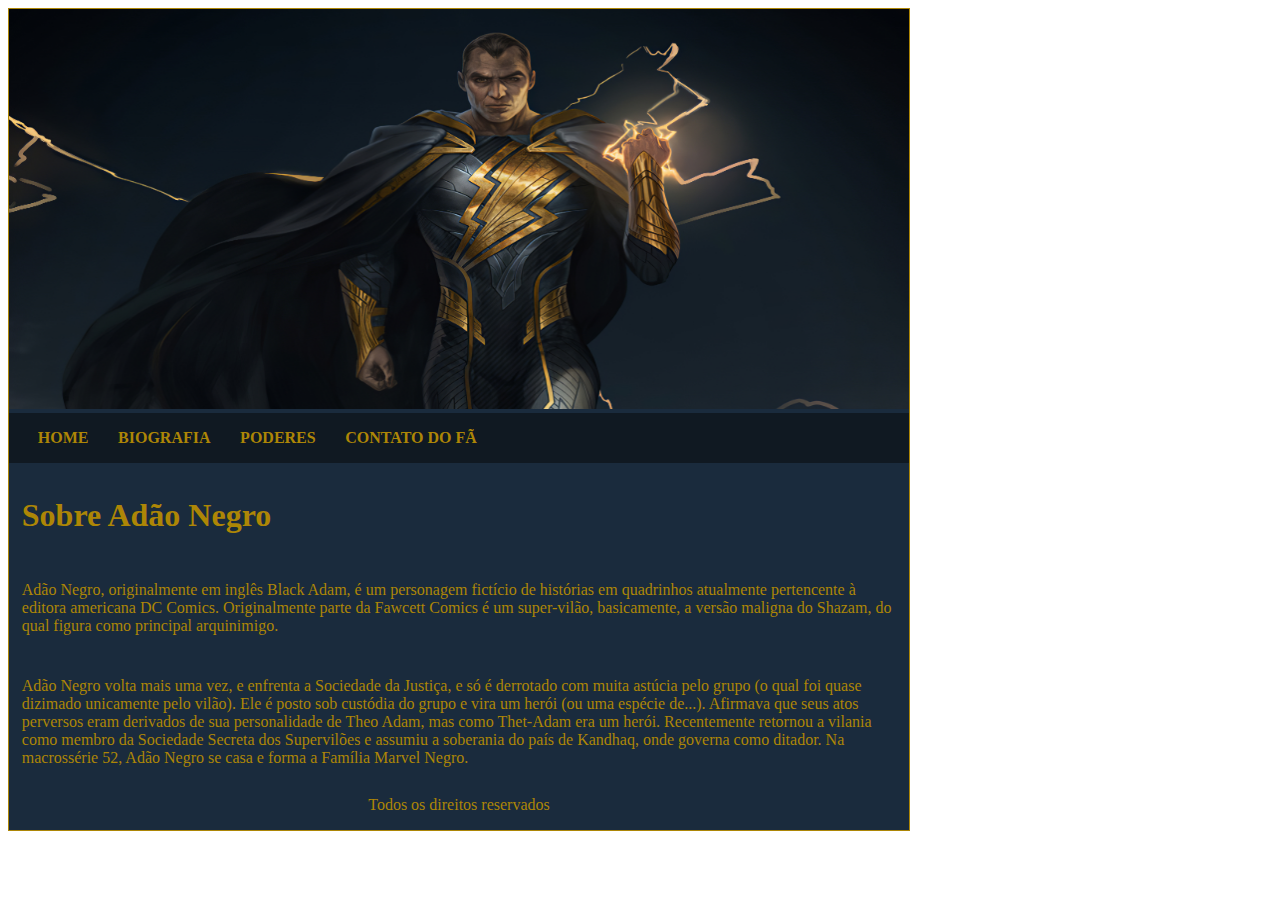
<file: index.html>
<!DOCTYPE html>
<html lang="en">
<head>
    <meta charset="UTF-8">
    <meta http-equiv="X-UA-Compatible" content="IE=edge">
    <meta name="viewport" content="width=device-width, initial-scale=1.0">
    <title>ADÃO NEGRO</title>
    <link rel="stylesheet" href="./css/style.css">
</head>
<body>
    <div class="container">
        <header></header>
            <img src="./img/capa.jpg" height="400px" width="900px" alt="">
        </header>
       
       <nav class="nav">
        <a class="nav-link" href="./index.html">HOME</a>
        <a class="nav-link" href="./Pages/Biografia.html">BIOGRAFIA</a>
        <a class="nav-link" href="./Pages/campPubli.html">PODERES</a>
        <a class="nav-link" href="./Pages/Contato.html">CONTATO DO FÃ</a>
       </nav>
      
       <main>
           <h1>Sobre Adão Negro</h1>
           <p>Adão Negro, originalmente em inglês Black Adam, é um personagem fictício de histórias em quadrinhos atualmente pertencente à editora americana DC Comics. Originalmente parte da Fawcett Comics é um super-vilão, basicamente, a versão maligna do Shazam, do qual figura como principal arquinimigo.</p>
           <p>Adão Negro volta mais uma vez, e enfrenta a Sociedade da Justiça, e só é derrotado com muita astúcia pelo grupo (o qual foi quase dizimado unicamente pelo vilão). Ele é posto sob custódia do grupo e vira um herói (ou uma espécie de...). Afirmava que seus atos perversos eram derivados de sua personalidade de Theo Adam, mas como Thet-Adam era um herói. Recentemente retornou a vilania como membro da Sociedade Secreta dos Supervilões e assumiu a soberania do país de Kandhaq, onde governa como ditador. Na macrossérie 52, Adão Negro se casa e forma a Família Marvel Negro.</p>
       </main>

       <footer>
           <p> Todos os direitos reservados</p>
       </footer>
    </div>
</body>
</html>
</file>
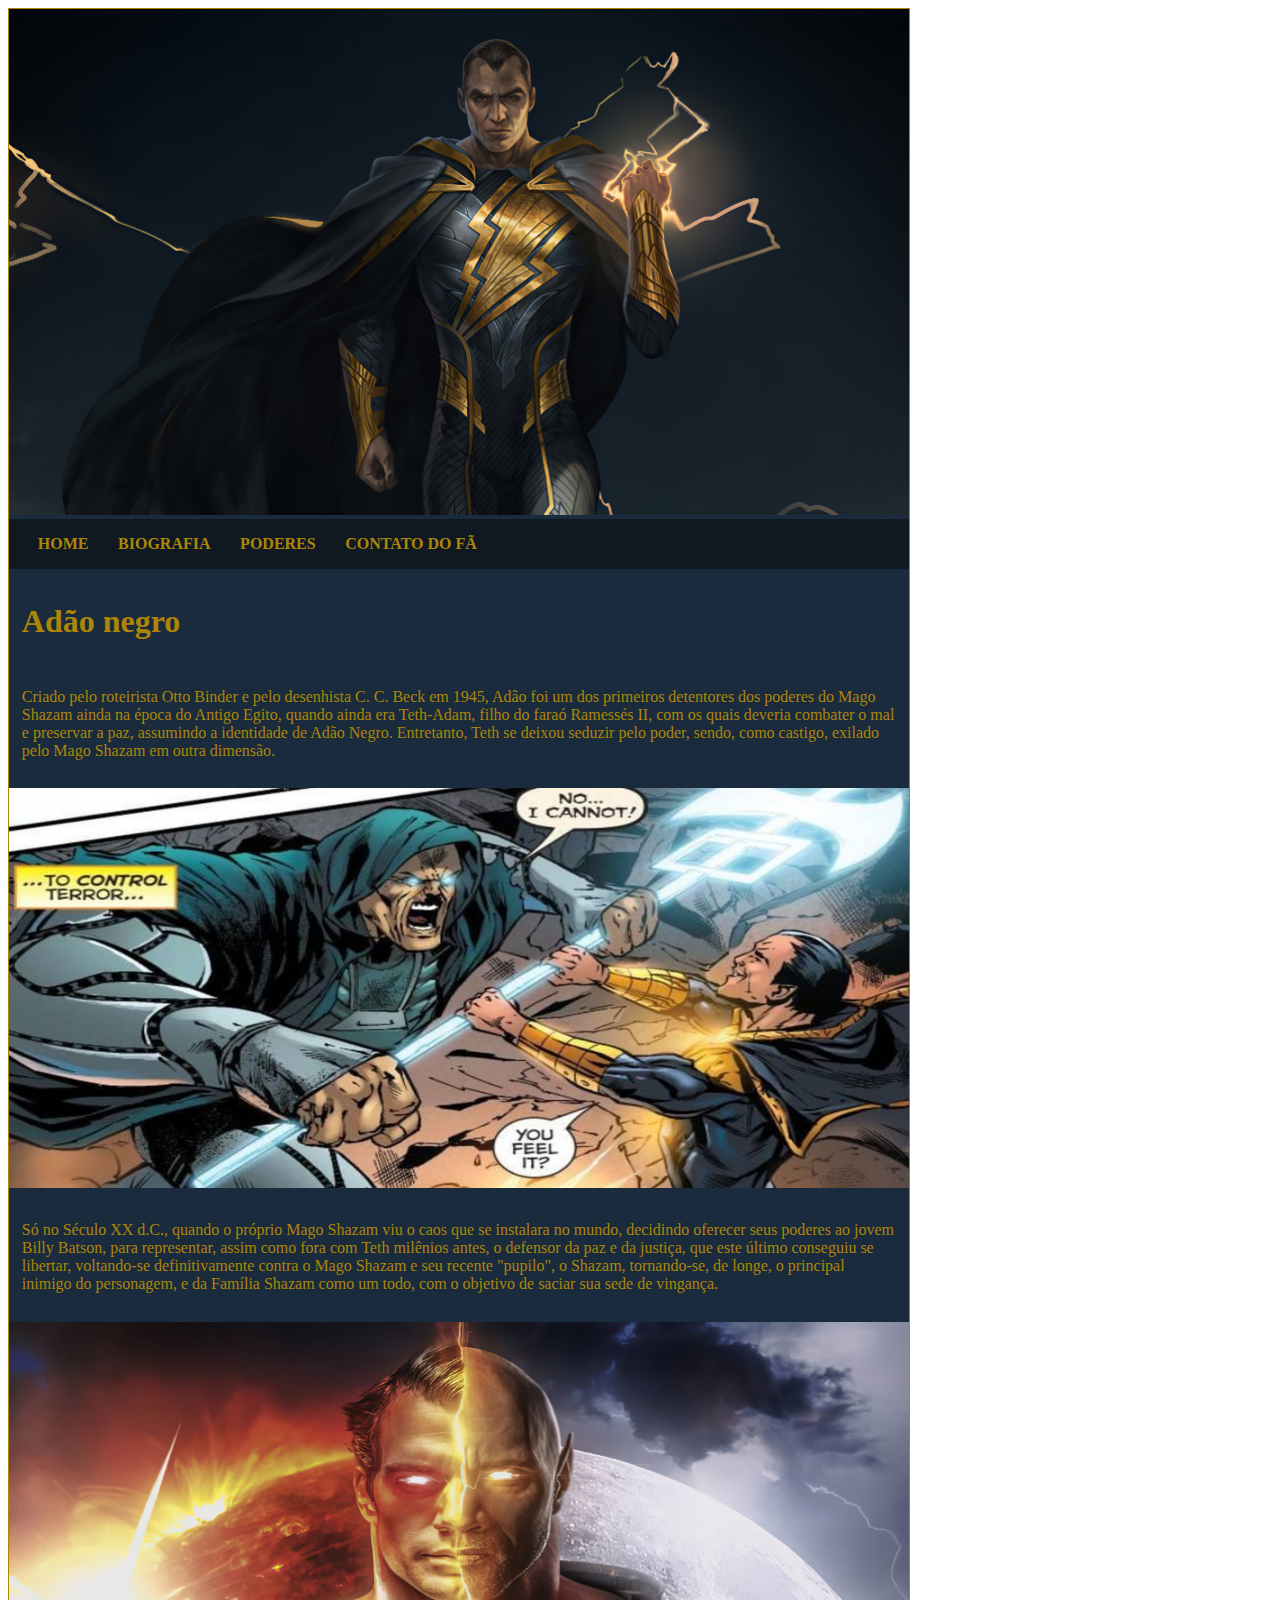
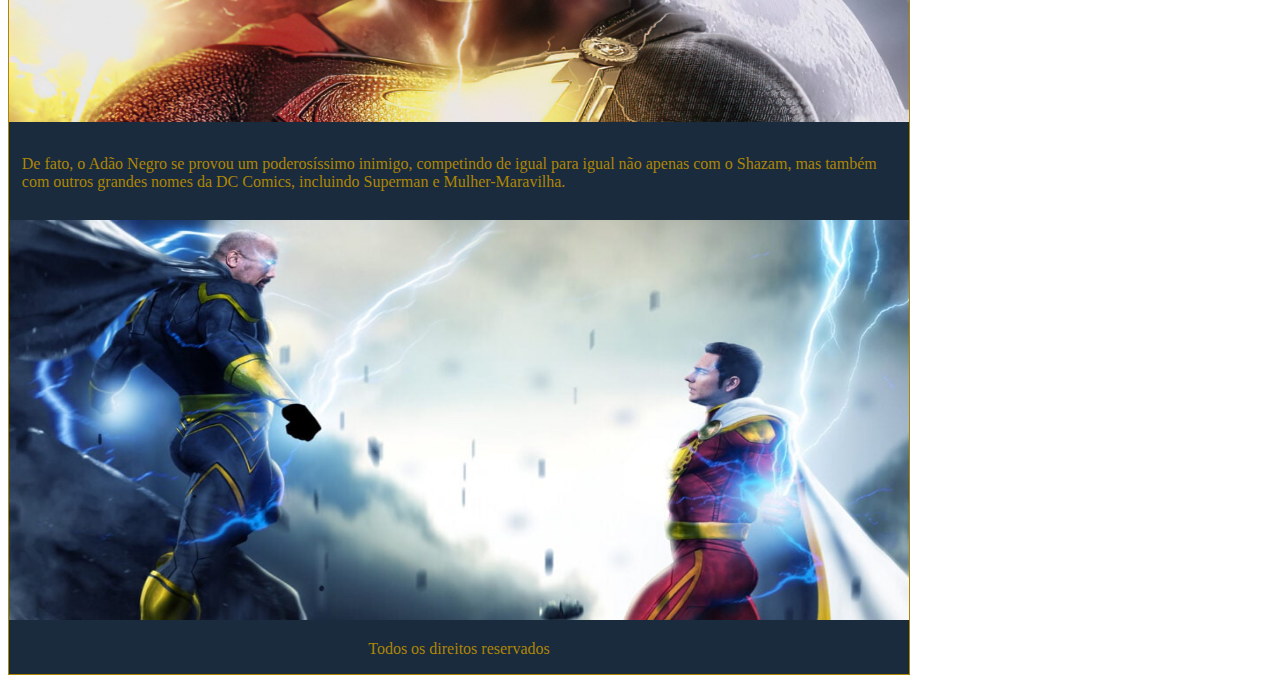
<file: Pages/Biografia.html>
<!DOCTYPE html>
<html lang="en">
<head>
    <meta charset="UTF-8">
    <meta http-equiv="X-UA-Compatible" content="IE=edge">
    <meta name="viewport" content="width=device-width, initial-scale=1.0">
    <title>ADÃO NEGRO</title>
    <link rel="stylesheet" href="../css/style.css">
</head>
<body>
    <div class="container">
      <header>
        <img src="../img/capa.jpg" width="900" alt="">
      </header>
      
      <nav class="nav">
        <a class="nav-link" href="../index.html">HOME</a>
        
        <a class="nav-link" href="./resumo.html">BIOGRAFIA</a>

        <a class="nav-link" href="./campPubli.html">PODERES</a>
        
        <a class="nav-link" href="./contato.html">CONTATO DO FÃ</a>
      </nav>

      <main>
        <h1>Adão negro</h1>
        <p>Criado pelo roteirista Otto Binder e pelo desenhista C. C. Beck em 1945, Adão foi um dos primeiros detentores dos poderes do Mago Shazam ainda na época do Antigo Egito, quando ainda era Teth-Adam, filho do faraó Ramessés II, com os quais deveria combater o mal e preservar a paz, assumindo a identidade de Adão Negro. Entretanto, Teth se deixou seduzir pelo poder, sendo, como castigo, exilado pelo Mago Shazam em outra dimensão.</p>
          <img src="../img/foto3.jpg" width="900" height="400" alt="">
        <p> Só no Século XX d.C., quando o próprio Mago Shazam viu o caos que se instalara no mundo, decidindo oferecer seus poderes ao jovem Billy Batson, para representar, assim como fora com Teth milênios antes, o defensor da paz e da justiça, que este último conseguiu se libertar, voltando-se definitivamente contra o Mago Shazam e seu recente "pupilo", o Shazam, tornando-se, de longe, o principal inimigo do personagem, e da Família Shazam como um todo, com o objetivo de saciar sua sede de vingança.</p>
        <img src="../img/foto1.jpg" width="900" height="400" alt="">
        <p>De fato, o Adão Negro se provou um poderosíssimo inimigo, competindo de igual para igual não apenas com o Shazam, mas também com outros grandes nomes da DC Comics, incluindo Superman e Mulher-Maravilha.</p>
        <img src="../img/foto2.jpg" width="900" height="400" alt="">
        
    </main>

      <footer>
        <p>Todos os direitos reservados</p>

      </footer>

      

    </div>
</body>
</html>
</file>
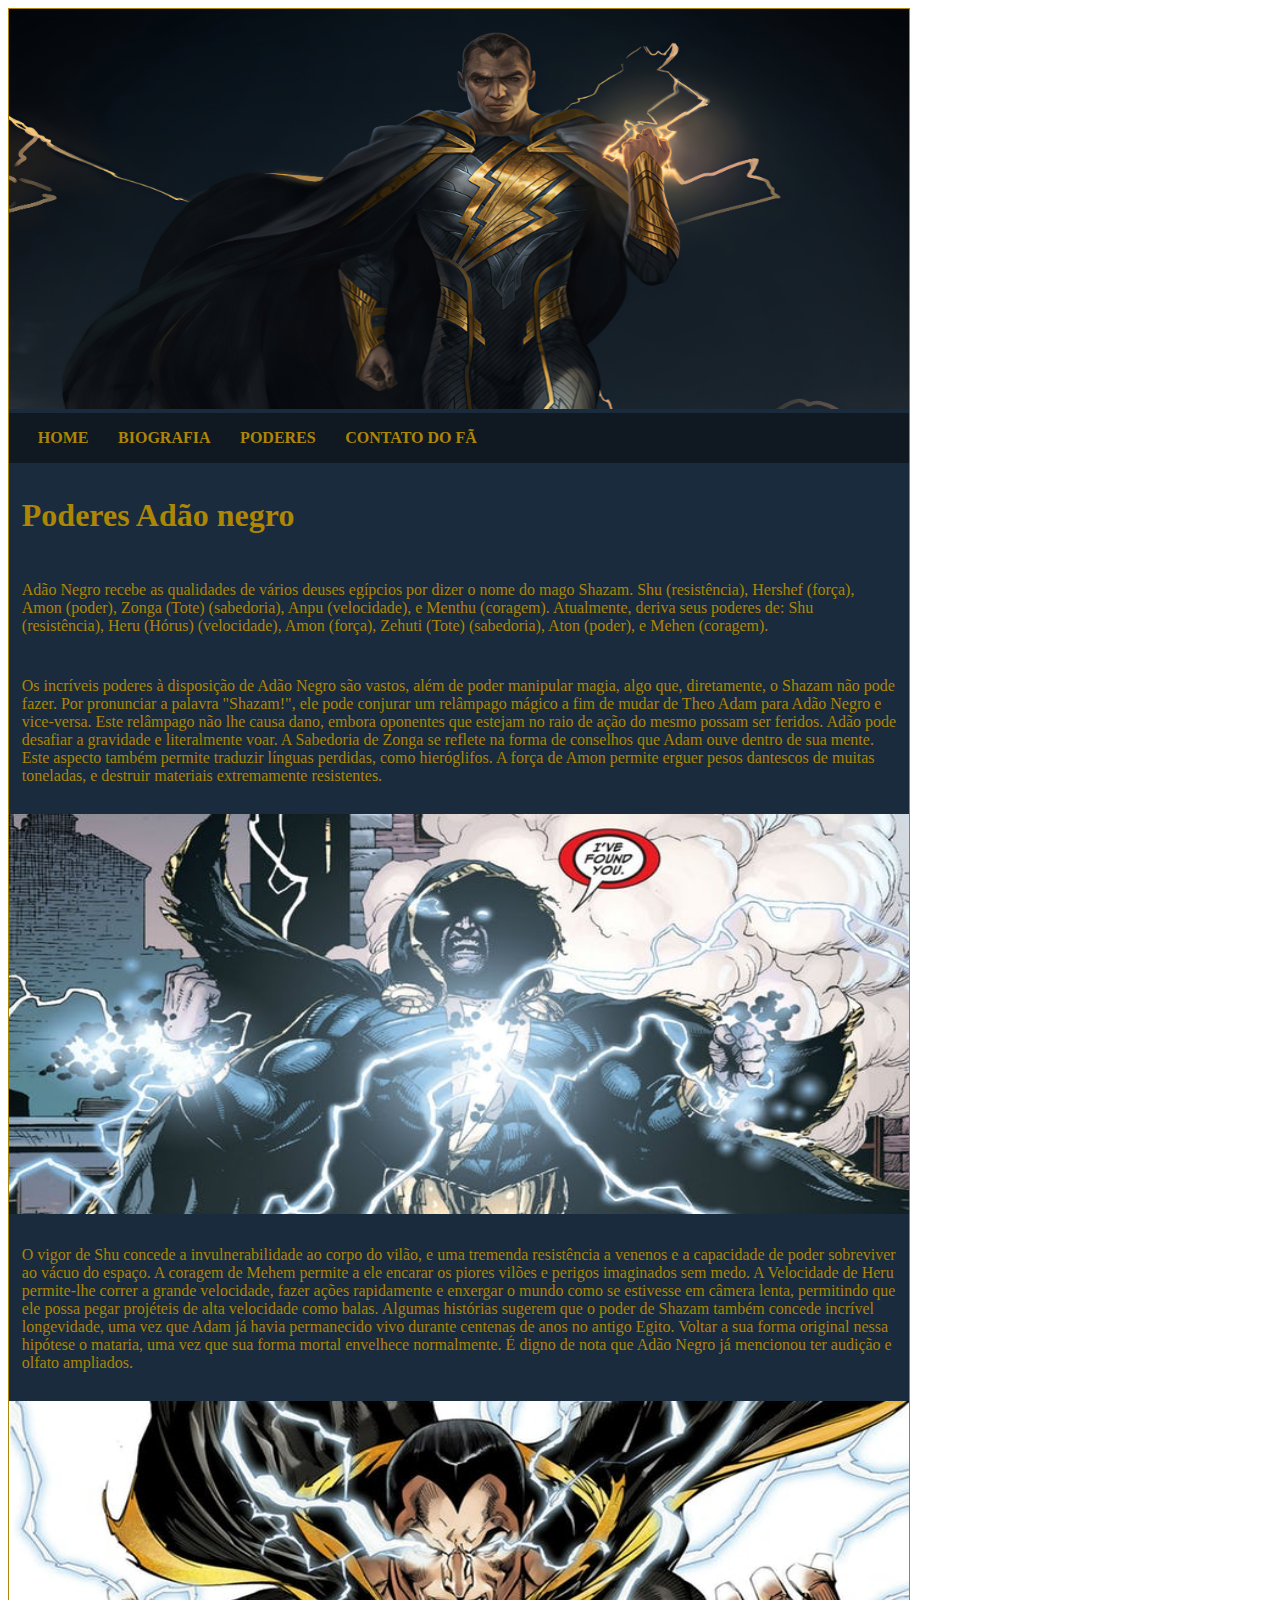
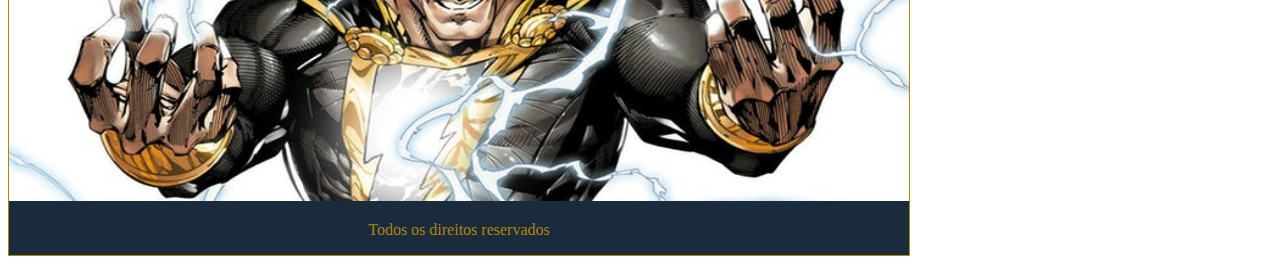
<file: Pages/campPubli.html>
<!DOCTYPE html>
<html lang="en">
<head>
    <meta charset="UTF-8">
    <meta http-equiv="X-UA-Compatible" content="IE=edge">
    <meta name="viewport" content="width=device-width, initial-scale=1.0">
    <title>PODERES</title>
    <link rel="stylesheet" href="../css/style.css">
</head>
<body>
    <div class="container">
      <header>
        <img src="../img/capa.jpg" width="900" height="400" alt="">
      </header>
      
      <nav class="nav">
        <a class="nav-link" href="../index.html">HOME</a>
        
        <a class="nav-link" href="./Biografia.html">BIOGRAFIA</a>

        <a class="nav-link" href="./campPubli.html">PODERES</a>
        
        <a class="nav-link" href="./contato.html">CONTATO DO FÃ</a>
      </nav>

      <main>
        <h1>Poderes Adão negro</h1>
        <p>Adão Negro recebe as qualidades de vários deuses egípcios por dizer o nome do mago Shazam. Shu (resistência), Hershef (força), Amon (poder), Zonga (Tote) (sabedoria), Anpu (velocidade), e Menthu (coragem). Atualmente, deriva seus poderes de: Shu (resistência), Heru (Hórus) (velocidade), Amon (força), Zehuti (Tote) (sabedoria), Aton (poder), e Mehen (coragem).</p>
        <p>Os incríveis poderes à disposição de Adão Negro são vastos, além de poder manipular magia, algo que, diretamente, o Shazam não pode fazer. Por pronunciar a palavra "Shazam!", ele pode conjurar um relâmpago mágico a fim de mudar de Theo Adam para Adão Negro e vice-versa. Este relâmpago não lhe causa dano, embora oponentes que estejam no raio de ação do mesmo possam ser feridos. Adão pode desafiar a gravidade e literalmente voar. A Sabedoria de Zonga se reflete na forma de conselhos que Adam ouve dentro de sua mente. Este aspecto também permite traduzir línguas perdidas, como hieróglifos. A força de Amon permite erguer pesos dantescos de muitas toneladas, e destruir materiais extremamente resistentes. </p>
        <img src="../img/foto7.jpg" width="900" height="400" alt="">
        <p>O vigor de Shu concede a invulnerabilidade ao corpo do vilão, e uma tremenda resistência a venenos e a capacidade de poder sobreviver ao vácuo do espaço. A coragem de Mehem permite a ele encarar os piores vilões e perigos imaginados sem medo. A Velocidade de Heru permite-lhe correr a grande velocidade, fazer ações rapidamente e enxergar o mundo como se estivesse em câmera lenta, permitindo que ele possa pegar projéteis de alta velocidade como balas. Algumas histórias sugerem que o poder de Shazam também concede incrível longevidade, uma vez que Adam já havia permanecido vivo durante centenas de anos no antigo Egito. Voltar a sua forma original nessa hipótese o mataria, uma vez que sua forma mortal envelhece normalmente. É digno de nota que Adão Negro já mencionou ter audição e olfato ampliados.</p>
        <img src="../img/foto4.jpg" width="900" height="400" alt="">
        
    </main>

      <footer>
        <p>Todos os direitos reservados</p>

      </footer>

      

    </div>
</body>
</html>
</file>
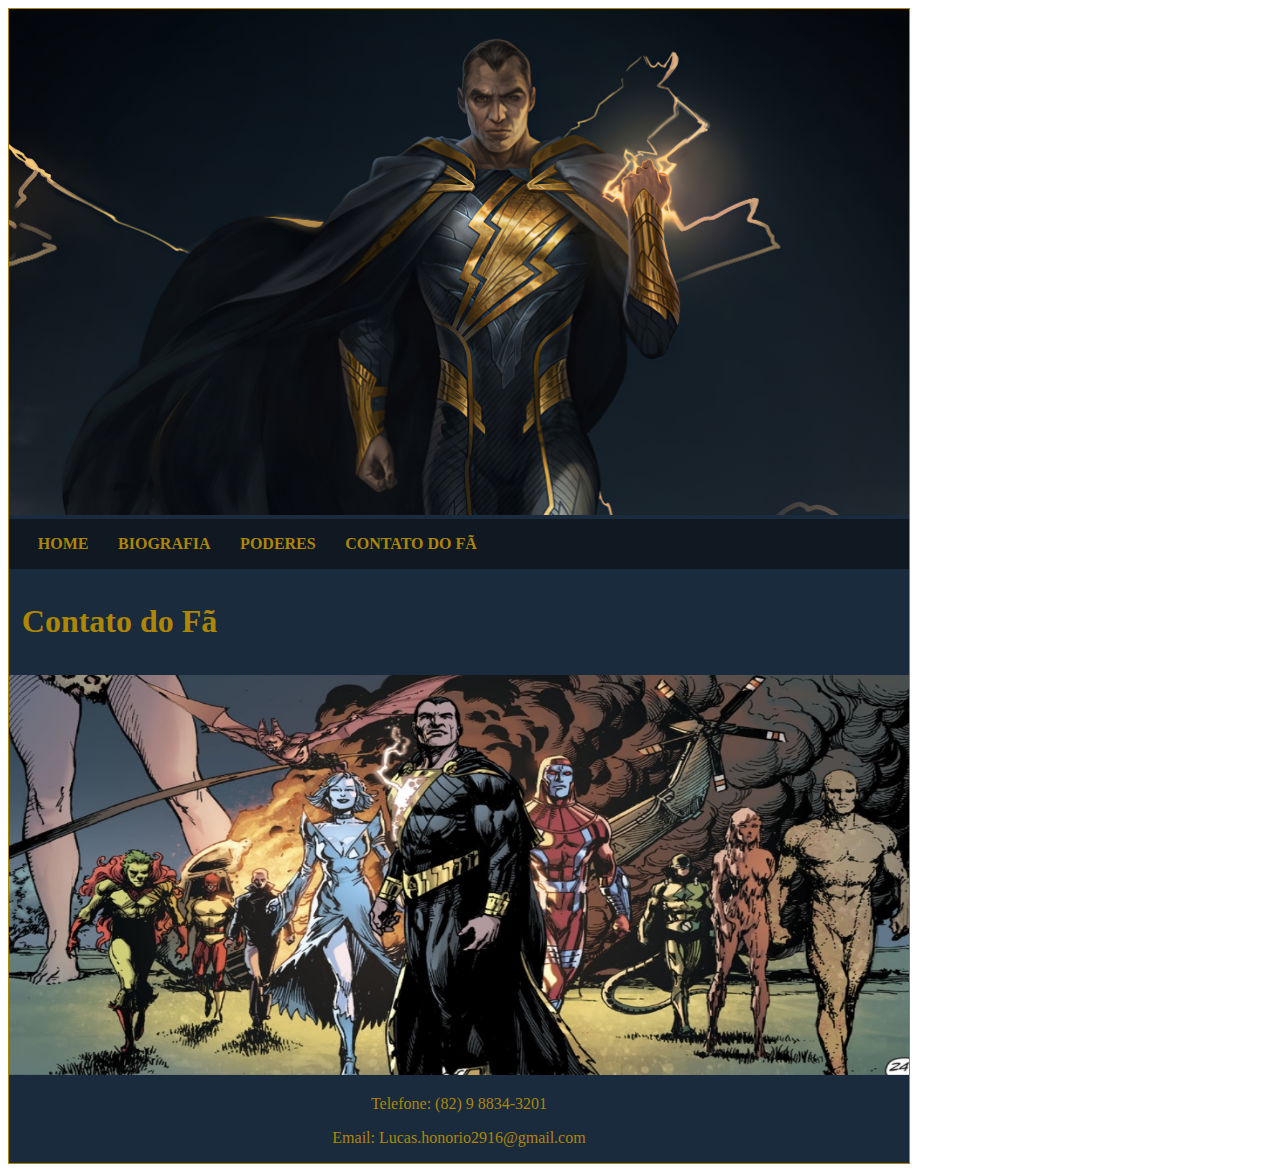
<file: Pages/Contato.html>
<!DOCTYPE html>
<html lang="en">
<head>
    <meta charset="UTF-8">
    <meta http-equiv="X-UA-Compatible" content="IE=edge">
    <meta name="viewport" content="width=device-width, initial-scale=1.0">
    <title>ADÃO NEGRO</title>
    <link rel="stylesheet" href="../css/style.css">
</head>
<body>
    <div class="container">
      <header>
        <img src="../img/capa.jpg" width="900" alt="">
      </header>
      
      <nav class="nav">
        <a class="nav-link" href="../index.html">HOME</a>
        
        <a class="nav-link" href="./resumo.html">BIOGRAFIA</a>

        <a class="nav-link" href="./campPubli.html">PODERES</a>
        
        <a class="nav-link" href="./contato.html">CONTATO DO FÃ</a>
      </nav>

      <main>
        <h1>Contato do Fã</h1>
        <img src="../img/foto5.jpg" width="900" height="400" alt="">
        
        
    </main>

      <footer>
        <p>Telefone: (82) 9 8834-3201</p>
        <p>Email: Lucas.honorio2916@gmail.com</p>

      </footer>

      

    </div>
</body>
</html>
</file>
<file: css/style.css>
.container{
    border: 1px solid rgb(173, 134, 6);
    width: 900px;
    background-color: #1a2b3d;
}

.nav{
background-color: #708090 ;
  background-color: #101922 ;
  padding: 1rem;

}

.nav-link{
    color: rgb(173, 134, 6); 
    font-weight: 700;
    text-decoration: none;
    padding: 0.8rem;
}

main p{
    color:rgb(173, 134, 6);
    padding: 0.8rem;
}
h1{
    padding: 0.8rem;
    color: rgb(173, 134, 6);
}
h3{
    padding: 0.6rem;
    color: rgb(173, 134, 6);
}
footer p{
    color: rgb(173, 134, 6) ;
    text-align: center;
}
</file>
